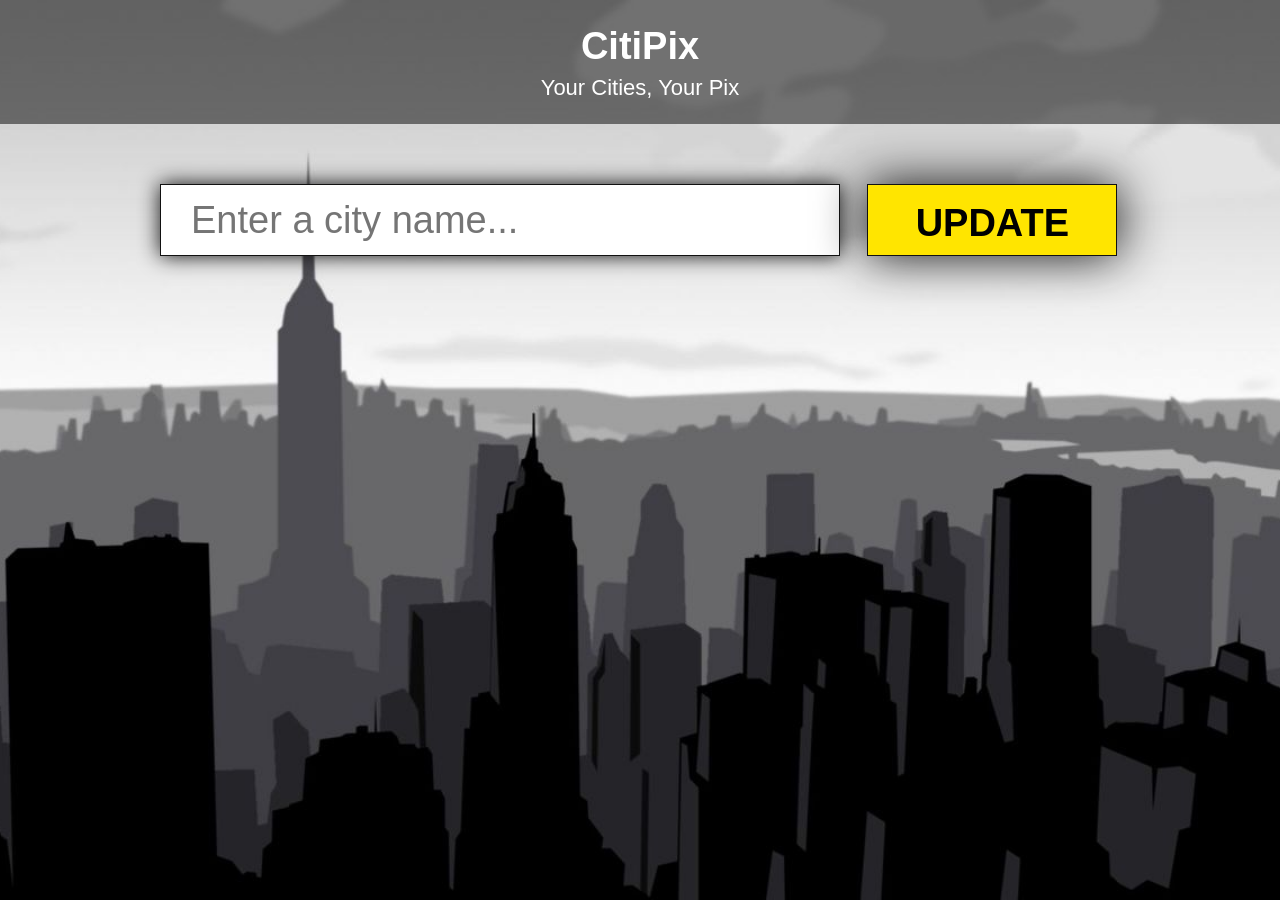
<file: starter_code/index.html>
<!DOCTYPE html>
<html lang="en">
<head>
<meta charset="utf-8">
<meta name="description" content="Your description goes here">
<meta name="keywords" content="one, two, three">

<title>City Background</title>

<!-- external CSS link -->
<link rel="stylesheet" href="css/reset.css">
<link rel="stylesheet" href="css/style.css">

<!-- js/jquery link -->
<script src="https://code.jquery.com/jquery-1.12.3.js"></script>
<script src="js/script.js"></script>

</head>
  <body>
    <header>
      <div class="title">
      <h1>CitiPix</h1>
      <p>Your Cities, Your Pix</p>
      </div>
    </header>
    <div class="container">
      <form>
      <input type="text" id="city-type" placeholder="Enter a city name...">
      <input type="submit" value="update" id="submit-btn">
      </form>
    </div>
    


  </body>
</html>
</file>
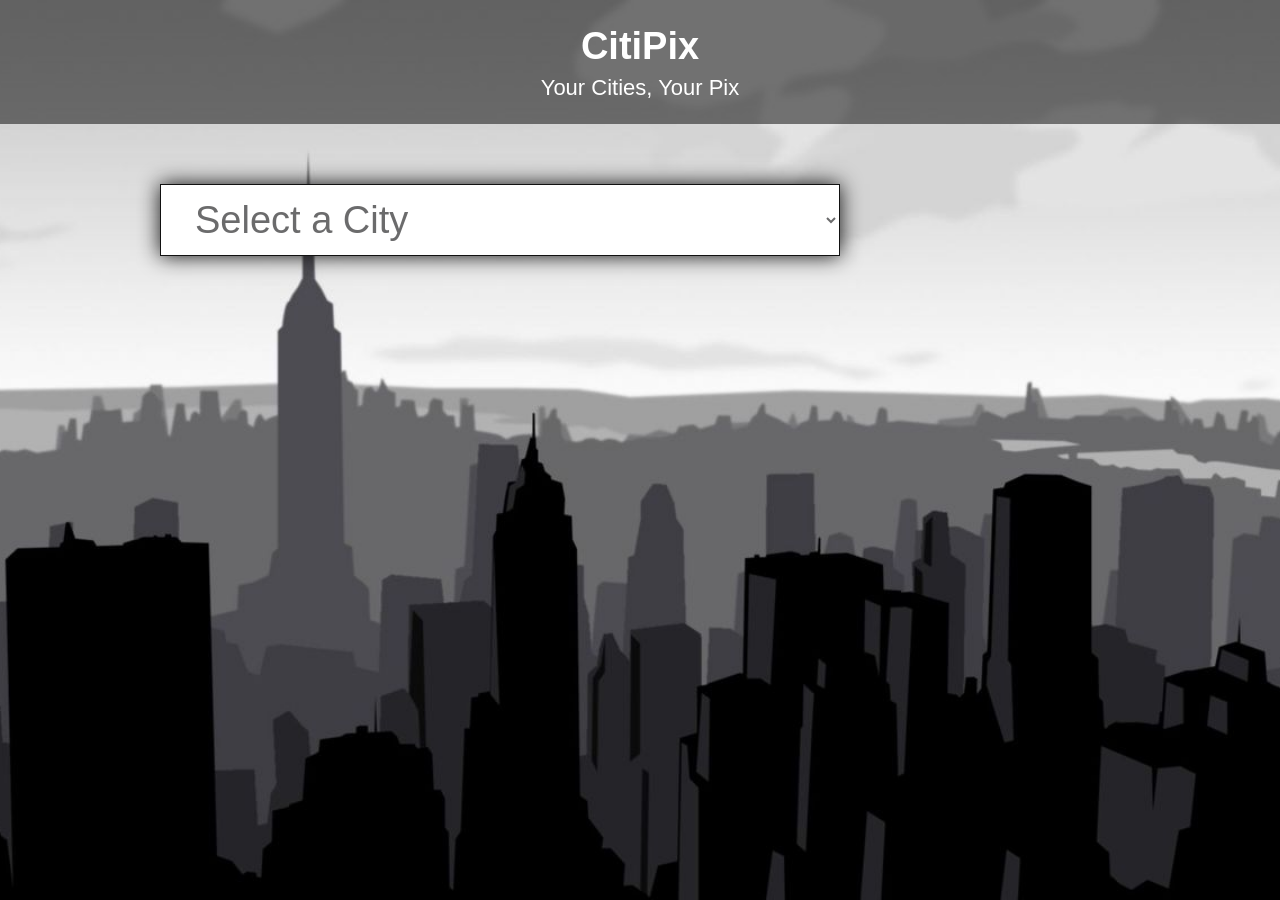
<file: Assignment_citipix_array/starter_code/index.html>
<!DOCTYPE html>
<html lang="en">
<head>
  <meta charset="utf-8">
  <meta name="description" content="Your description goes here">
  <meta name="keywords" content="one, two, three">

  <title>City Background</title>

  <!-- external CSS link -->
  <link rel="stylesheet" href="css/reset.css">
  <link rel="stylesheet" href="css/style.css">

</head>
<body>
  <header>
    <div class="title">
    <h1>CitiPix</h1>
    <p>Your Cities, Your Pix</p>
    </div>
  </header>
  <div class="container">
    <form>
      <select id="city-type">
        <option>Select a City</option>
      </select>
    </form>
  </div>
  <script src="js/jquery.js"></script>
  <script src="js/index.js"></script>
</body>
</html>
</file>
<file: starter_code/css/style.css>
/* Box Model Hack */
* {
 -moz-box-sizing: border-box; /* Firexfox */
 -webkit-box-sizing: border-box; /* Safari/Chrome/iOS/Android */
 box-sizing: border-box; /* IE */
}

/* Clear fix hack */
.clearfix:after {
 content: ".";
 display: block;
 clear: both;
 visibility: hidden;
 line-height: 0;
 height: 0;
}

.clear {
  clear: both;
}

.alignright {
  float: right;
  padding: 0 0 10px 10px; /* note the padding around a right floated image */
}

.alignleft {
  float: left;
  padding: 0 10px 10px 0; /* note the padding around a left floated image */
}

/******************************************
/* BASE STYLES
/*******************************************/

body {
  color: #000;
  font-size: 12px;
  line-height: 1.4;
  font-family: Helvetica, Arial, sans-serif;
  background: url(../images/citipix_skyline.jpg) no-repeat center center fixed;
 -webkit-background-size: cover;
  -moz-background-size: cover;
  -o-background-size: cover;
  background-size: cover;
}


/******************************************
/* LAYOUT
/*******************************************/

/* Center the container */
.container {
  width: 960px;
  margin: auto;
  padding-top: 5em;
}

header {
  background: rgba(0,0,0, .5);
  padding: 20px 0;
}

.title {
  text-align: center;
  color: #fff;
  font-size: 38px;
  font-weight: bold;
  font-family: helvetica, arial, sans-serif;
}

.title p {
  font-size: 22px;
  font-weight: normal
}

#city-type {
  color: #6b6b6c;
  font-size: 38px;
  background: #fff;
  border: 1px solid #111;
  padding: 0px 30px;
  display: inline-block;
  width: 680px;
  margin-right: 24px;
  font-family: helvetica, arial, sans-serif;
  height: 72px;
  line-height: 74px;
  vertical-align: middle;
  box-shadow: #111 0 0 20px;
}
#submit-btn {
  background: #ffe500;
  color: #000;
  font-size: 38px;
  font-weight: bold;
  text-transform: uppercase;
  border: 1px solid #111;
  text-align: center;
  display: inline-block;
  width: 250px;
  height: 72px;
  line-height: 74px;
  vertical-align: middle;
  box-shadow: #111 0 0 50px;
  font-family: helvetica, arial, sans-serif;
  cursor: pointer;
}
#submit-btn:hover {
  background: #fff600;
}


.nyc {
  background-image: url('../images/nyc.jpg')
}
.sf {
  background-image: url('../images/sf.jpg')
}
.la {
  background-image: url('../images/la.jpg')
}
.austin {
  background-image: url('../images/austin.jpg')
}
.sydney {
  background-image: url('../images/sydney.jpg')
}

/******************************************
/* ADDITIONAL STYLES
/*******************************************/
</file>
<file: Assignment_citipix_array/starter_code/css/style.css>
/******************************************
/* SETUP
/*******************************************/

/* Box Model Hack */
* {
     -moz-box-sizing: border-box; /* Firexfox */
     -webkit-box-sizing: border-box; /* Safari/Chrome/iOS/Android */
     box-sizing: border-box; /* IE */
}

/* Clear fix hack */
.clearfix:after {
     content: ".";
     display: block;
     clear: both;
     visibility: hidden;
     line-height: 0;
     height: 0;
}

.clear {
  clear: both;
}

.alignright {
  float: right;
  padding: 0 0 10px 10px; /* note the padding around a right floated image */
}

.alignleft {
  float: left;
  padding: 0 10px 10px 0; /* note the padding around a left floated image */
}

/******************************************
/* BASE STYLES
/*******************************************/

body {
  color: #000;
  font-size: 12px;
  line-height: 1.4;
  font-family: Helvetica, Arial, sans-serif;
  background: url(../images/citipix_skyline.jpg) no-repeat center center fixed;
  -webkit-background-size: cover;
  -moz-background-size: cover;
  -o-background-size: cover;
  background-size: cover;
}


/******************************************
/* LAYOUT
/*******************************************/

/* Center the container */
.container {
  width: 960px;
  margin: auto;
  padding-top: 5em;
}

header {
  background: rgba(0,0,0, .5);
  padding: 20px 0;
}

.title {
  text-align: center;
  color: #fff;
  font-size: 38px;
  font-weight: bold;
  font-family: helvetica, arial, sans-serif;
}

.title p {
  font-size: 22px;
  font-weight: normal
}

#city-type {
  color: #6b6b6c;
  font-size: 38px;
  background: #fff;
  border: 1px solid #111;
  padding: 0px 30px;
  display: inline-block;
  width: 680px;
  margin-right: 24px;
  font-family: helvetica, arial, sans-serif;
  height: 72px;
  line-height: 74px;
  vertical-align: middle;
  box-shadow: #111 0 0 20px;
}
#submit-btn {
  background: #ffe500;
  color: #000;
  font-size: 38px;
  font-weight: bold;
  text-transform: uppercase;
  border: 1px solid #111;
  text-align: center;
  display: inline-block;
  width: 250px;
  height: 72px;
  line-height: 74px;
  vertical-align: middle;
  box-shadow: #111 0 0 50px;
  font-family: helvetica, arial, sans-serif;
  cursor: pointer;
}

#submit-btn:hover {
  background: #fff600;
}

.nyc {
  background-image: url('../images/nyc.jpg')
}
.sf {
  background-image: url('../images/sf.jpg')
}
.la {
  background-image: url('../images/la.jpg')
}
.austin {
  background-image: url('../images/austin.jpg')
}
.sydney {
  background-image: url('../images/sydney.jpg')
}
</file>
